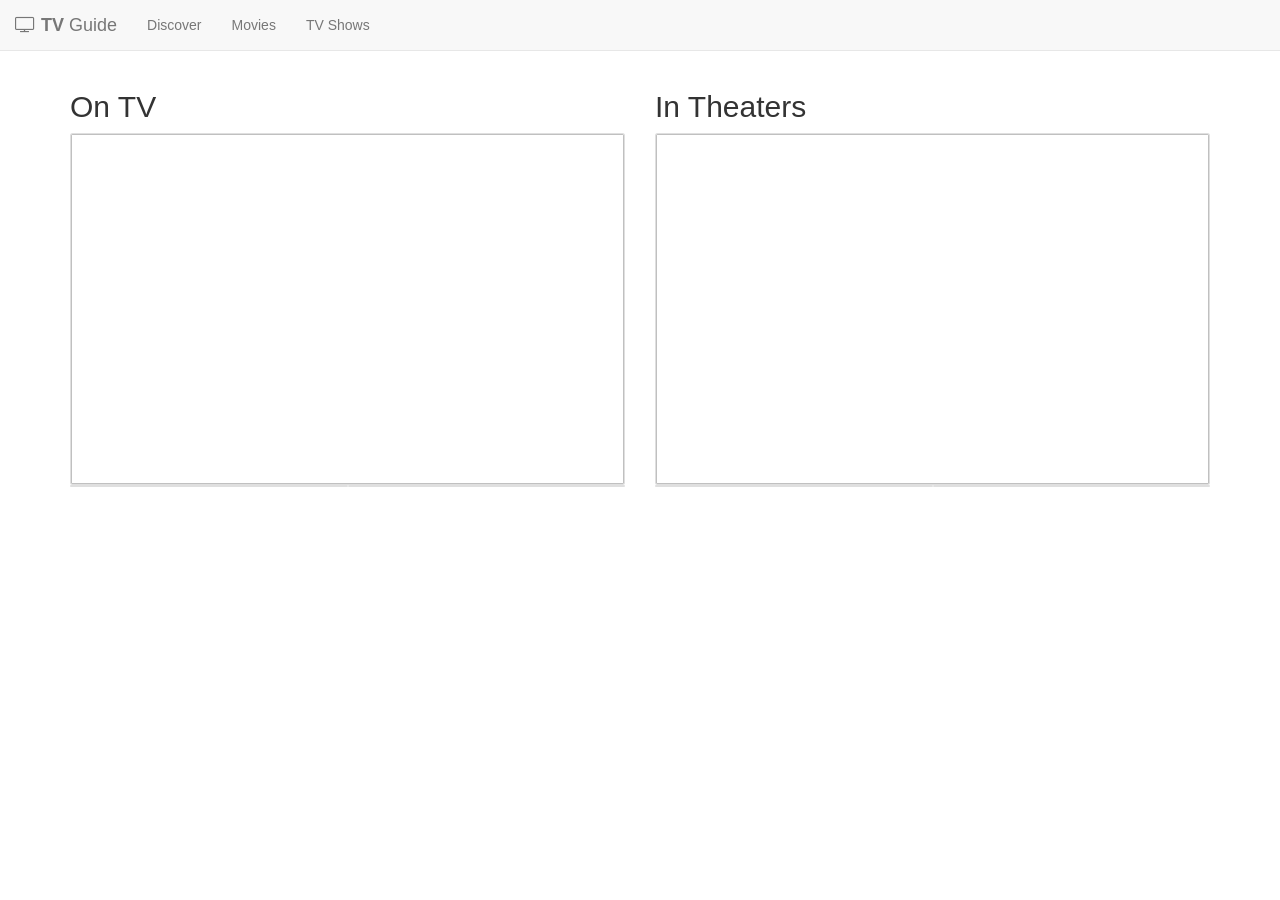
<file: Project2/app/html/index.html>
﻿<!DOCTYPE html>
<html>
<head>
    <title></title>
	<meta charset="utf-8" />

    <link href="../../Content/bootstrap.css" rel="stylesheet" />
    <link href="../../Content/font-awesome.css" rel="stylesheet" />
    <link href="../css/project2.css" rel="stylesheet" />

    <script src="../../Scripts/jquery-3.1.1.js"></script>
    <script src="../../Scripts/jquery-ui-1.12.1.js"></script>
    <script src="../../Scripts/knockout-3.4.2.js"></script>
    <script src="../js/namespace.js"></script>
    <script src="../js/dataService.js"></script>
    <script src="../js/home.js"></script>
   
</head>
<body>
    <!--<div class="container">
        <ul class="nav nav-tabs">
            <li role="presentation" class="active disabled"><a href="#">Home</a></li>
            <li role="presentation"><a href="discover.html">Discover</a></li>
            <li role="presentation"><a href="movies.html">Movies</a></li>
            <li role="presentation"><a href="tvShows.html">TV Shows</a></li>
        </ul>
        <div class="row">
            <div></div>
        </div>
    </div>-->
    <nav class="navbar navbar-default navbar-fixed-top">
        <div class="container-fluid">
            <!-- Brand and toggle get grouped for better mobile display -->
            <div class="navbar-header">
                <a class="navbar-brand" href="home.html">
                    <i class="fa fa-television" aria-hidden="true"></i>&nbsp;<strong>TV</strong> Guide
                </a>
            </div>
            <!-- Collect the nav links, forms, and other content for toggling -->
            <div class="collapse navbar-collapse" id="bs-example-navbar-collapse-1">
                <ul class="nav navbar-nav">
                    <li role="presentation"><a href="discover.html">Discover</a></li>
                    <li role="presentation"><a href="movies.html">Movies</a></li>
                    <li role="presentation"><a href="tvShows.html">TV Shows</a></li>
                </ul>


            </div><!-- /.navbar-collapse -->
        </div><!-- /.container-fluid -->
    </nav>

    <div class="container">

        <div class="row">
            <div class="col-md-6">
                <h2>On TV</h2>
                <div class="">
                    <div class="card card-inverse">

                        <img class="card-img" data-bind="attr:{src:constructImageURL(tvShows[0].backdrop_path,1),
                            alt:tvShows[0].name, title:tvShows[0].name}" style="height:350px"/>

                        <div class="card-img-overlay">
                            <h4 class="card-title" data-bind="text:tvShows[0].name"></h4>
                        </div>
                    </div>
                </div>

                <div class="">
                    <div class="col-md-6 card card-inverse no-padding">
                        <img class="card-img" data-bind="attr:{src:constructImageURL(tvShows[1].backdrop_path,0),
        alt:tvShows[1].name,title:tvShows[1].name}" />
                        <div class="card-img-overlay">
                            <h4 class="card-title" data-bind="text:tvShows[1].name"></h4>
                        </div>
                    </div>
                    <div class="col-md-6 card card-inverse no-padding">
                        <img class="card-img" data-bind="attr:{src:constructImageURL(tvShows[2].backdrop_path,0),
    alt:tvShows[2].name, title:tvShows[2].name}" />
                        <div class="card-img-overlay">
                            <h4 class="card-title" data-bind="text:tvShows[2].name"></h4>
                        </div>
                    </div>
                </div>
            </div>
            <div class="col-md-6">
                <h2>In Theaters</h2>
                <div class="" data-bind="with:movies[0]">
                    <a href="#" data-bind="click:$root.redirectToMovieDetails">
                        <div class="card card-inverse">

                            <img class="card-img" data-bind="attr:{src:$root.constructImageURL(backdrop_path,1),alt:title,title:title}"  style="height:350px"/>

                            <div class="card-img-overlay">

                                <h4 class="card-title" data-bind="text:title"></h4>

                            </div>
                        </div>
                    </a>
                </div>

                <div class="">
                    <div data-bind="with:movies[1]">
                        <a href="#" data-bind="click:$root.redirectToMovieDetails">

                            <div class="col-md-6 card card-inverse no-padding">

                                <img class="card-img" data-bind="attr:{src:$root.constructImageURL(backdrop_path,0),alt:title,title:title}" />

                                <div class="card-img-overlay">

                                    <h4 class="card-title" data-bind="text:title"></h4>

                                </div>
                            </div>
                        </a>
                    </div>
                    
                    <div data-bind="with:movies[2]">
                        <a href="#" data-bind="click:$root.redirectToMovieDetails">
                            <div class="col-md-6 card card-inverse no-padding" >

                                <img class="card-img" data-bind="attr:{src:$root.constructImageURL(backdrop_path,0),alt:title,title:title}" />

                                <div class="card-img-overlay">

                                    <h4 class="card-title" data-bind="text:title"></h4>

                                </div>
                            </div>

                        </a>
                    </div>
                </div>
            </div>
        </div>
    </div>
</body>
</html>
</file>
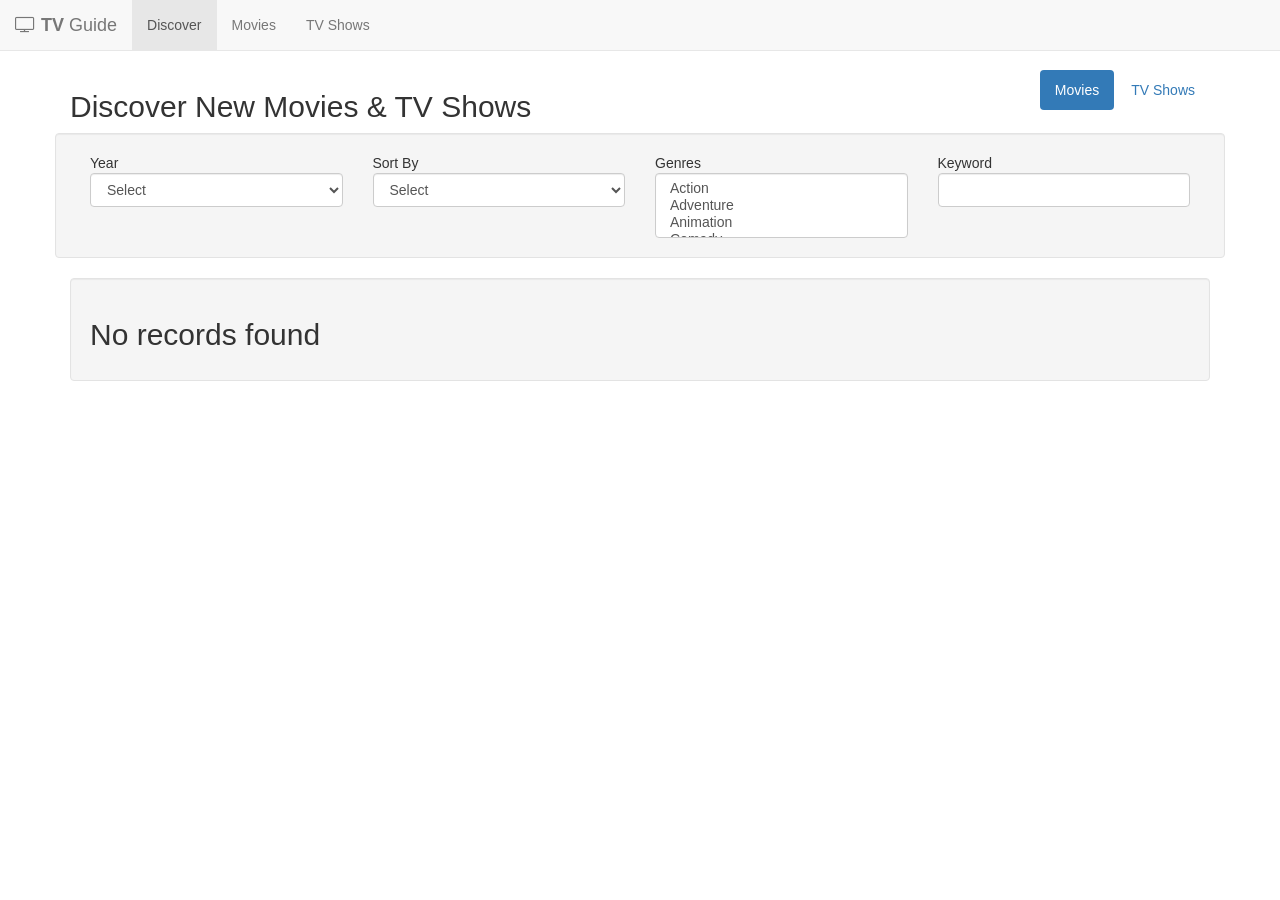
<file: Project2/app/html/discover.html>
﻿<!DOCTYPE html>
<html>
<head>
    <title></title>
	<meta charset="utf-8" />
    <link href="../../Content/bootstrap.css" rel="stylesheet" />
    <link href="../../Content/font-awesome.css" rel="stylesheet" />
    <link href="../css/project2.css" rel="stylesheet" />

    <script src="../../Scripts/jquery-3.1.1.js"></script>
    <script src="../../Scripts/jquery-ui-1.12.1.js"></script>
    <script src="../../Scripts/knockout-3.4.2.js"></script>
    <script src="../js/namespace.js"></script>
    <script src="../js/dataService.js"></script>
    <script src="../js/discover.js"></script>
</head>
<body>
    <!--<div class="container">
        <ul class="nav nav-tabs">
            <li role="presentation"><a href="home.html">Home</a></li>
            <li role="presentation" class="active disabled"><a href="#">Discover</a></li>
            <li role="presentation"><a href="movies.html">Movies</a></li>
            <li role="presentation"><a href="tvShows.html">TV Shows</a></li>
        </ul>
    </div>-->
    <nav class="navbar navbar-default navbar-fixed-top">
        <div class="container-fluid">
            <!-- Brand and toggle get grouped for better mobile display -->
            <div class="navbar-header">
                <a class="navbar-brand" href="index.html">
                    <i class="fa fa-television" aria-hidden="true"></i>&nbsp;<strong>TV</strong> Guide
                </a>
            </div>
            <!-- Collect the nav links, forms, and other content for toggling -->
            <div class="collapse navbar-collapse" id="bs-example-navbar-collapse-1">
                <ul class="nav navbar-nav">
                    <li role="presentation" class="active"><a href="discover.html">Discover</a></li>
                    <li role="presentation"><a href="movies.html">Movies</a></li>
                    <li role="presentation"><a href="tvShows.html">TV Shows</a></li>
                </ul>


            </div><!-- /.navbar-collapse -->
        </div><!-- /.container-fluid -->
    </nav>

    <div class="container">
        <div class="row">
            <div class="col-md-8">
                <h2>
                    Discover New Movies &amp; TV Shows
                </h2>
            </div>
            <div class="col-md-4">
                <!--<ul class="nav nav-pills pull-right">
                    <li role="presentation" class="active" id="movieTab"><a href="#" data-bind="click:selectMovieListener">Movies</a></li>
                    <li role="presentation" id="tvTab"><a href="#" data-bind="click:selectTvShowListener">TV Shows</a></li>
                </ul>-->
                <div id="tab" class="pull-right">
                    <ul class="nav nav-pills">
                        <li role="presentation" class="active" id="movieTab"><a href="#" data-bind="click:selectMovieListener">Movies</a></li>
                        <li role="presentation" id="tvTab"><a href="#" data-bind="click:selectTvShowListener">TV Shows</a></li>
                    </ul>
                </div>
            </div>
        </div>
        <div class="row well">
            
            <div class="col-md-3">
                <div><span>Year</span></div>
                <select class="form-control" data-bind="options:yearOptions, value:year, optionsCaption: 'Select'"></select>
            </div>
            <div class="col-md-3">
                <div><span>Sort By</span></div>
                <select class="form-control" data-bind="options:sortByOptions, value:sortBy, optionsText:'value',optionsValue:'key', optionsCaption: 'Select'"></select>
            </div>
            <div class="col-md-3">
                <div><span>Genres</span></div>
                <select class="form-control" multiple size="3" data-bind="options:genresOptions, selectedOptions:genres, optionsText:'name',optionsValue:'id'"></select>
            </div>
            <div class="col-md-3">
                <div><span>Keyword</span></div>
                <input class="form-control" type="text" data-bind="value:keyword, valueUpdate:'keyup'"/>
            </div>
        </div>
        <div class="well">
            <div data-bind="if:isMovie">
                <div data-bind="if:movies().length>0">
                    <div class="row" data-bind="foreach:movies">
                        <div class="col-md-6">

                            <div class="thumbnail" style="height:640px">
                                <img data-bind="attr:{src:$parent.constructImageUrl($data),alt:original_title}" />
                                <br />
                                <div class="caption">
                                    <div>
                                        <a class="" data-bind="text:title, click:$parent.redirectToMovieDetails" href="#"></a>
                                        <p class="pull-right">
                                            <span class="" data-bind="text:vote_average"></span>
                                            <i class="fa fa-star" aria-hidden="true"></i>
                                        </p>
                                    </div>
                                    <br />
                                    <div>
                                        <i class="fa fa-calendar" aria-hidden="true"></i>
                                        <span data-bind="text:release_date"></span>
                                        <span class="pull-right" data-bind="text:$parent.getGenres(genre_ids)"></span>
                                    </div>
                                 
                                </div>
                            </div>
                        </div>

                    </div>
                    <div class="row">
                        <span data-bind="text:getPageDetails()"></span>
                        <div class="pull-right">
                            <a data-bind="if: page()>1, click:goToPreviousPage" href="#">
                                <i class="fa fa-arrow-left fa-2x" aria-hidden="true"></i>
                            </a>
                            <a data-bind="if:page()<=totalPages(), click:goToNextPage" href="#">
                                <i class="fa fa-arrow-right fa-2x" aria-hidden="true"></i>
                            </a>
                        </div>

                    </div>
                </div>
                <div data-bind="if:movies().length==0">
                    <h2>No records found</h2>
                </div>
            </div>
            <div data-bind="if:isTvShow">
                <h2>No records found</h2>
            </div>
        </div>

        
    </div>
</body>
</html>
</file>
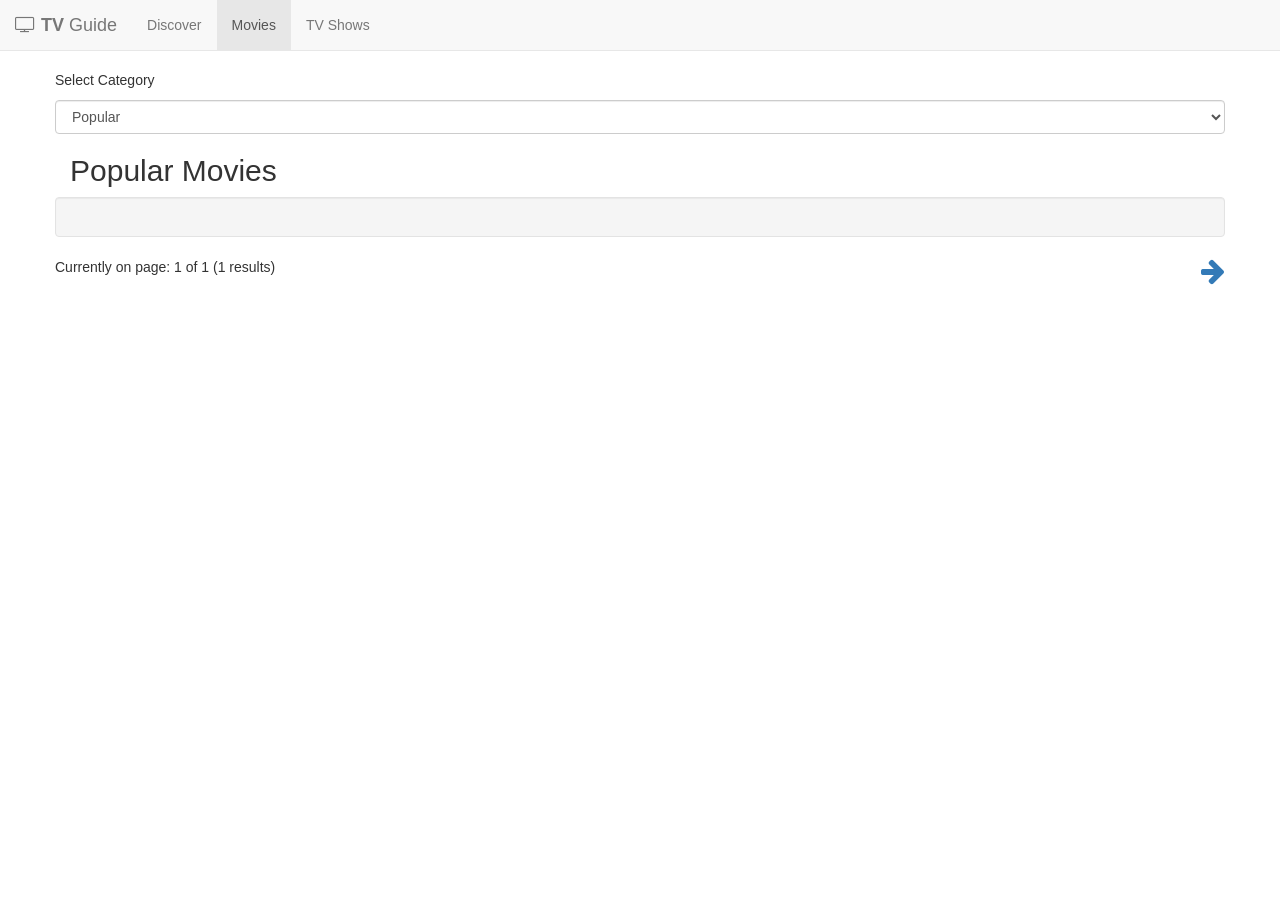
<file: Project2/app/html/movies.html>
﻿<!DOCTYPE html>
<html>
<head>
    <title></title>
	<meta charset="utf-8" />

    <link href="../../Content/bootstrap.css" rel="stylesheet" />
    <link href="../../Content/themes/base/jquery-ui.css" rel="stylesheet" />
    <link href="../../Content/font-awesome.css" rel="stylesheet" />
    <link href="../css/project2.css" rel="stylesheet" />

    <script src="../../Scripts/jquery-3.1.1.js"></script>
    <script src="../../Scripts/jquery-ui-1.12.1.js"></script>
    <script src="../../Scripts/knockout-3.4.2.js"></script>
    
    <script src="../js/namespace.js"></script>
    <script src="../js/dataService.js"></script>
    <script src="../js/movies.js"></script>
</head>
<body>
    <!--<div class="container">
        <ul class="nav nav-tabs">
            <li role="presentation"><a href="home.html">Home</a></li>
            <li role="presentation"><a href="discover.html">Discover</a></li>
            <li role="presentation" class="active disabled"><a href="#">Movies</a></li>
            <li role="presentation"><a href="tvShows.html">TV Shows</a></li>
        </ul>
    </div>-->
    <nav class="navbar navbar-default navbar-fixed-top">
        <div class="container-fluid">
            <!-- Brand and toggle get grouped for better mobile display -->
            <div class="navbar-header">
                <a class="navbar-brand" href="index.html">
                    <i class="fa fa-television" aria-hidden="true"></i>&nbsp;<strong>TV</strong> Guide
                </a>
            </div>
            <!-- Collect the nav links, forms, and other content for toggling -->
            <div class="collapse navbar-collapse" id="bs-example-navbar-collapse-1">
                <ul class="nav navbar-nav">
                    <li role="presentation"><a href="discover.html">Discover</a></li>
                    <li role="presentation" class="active"><a href="movies.html">Movies</a></li>
                    <li role="presentation"><a href="tvShows.html">TV Shows</a></li>
                </ul>


            </div><!-- /.navbar-collapse -->
        </div><!-- /.container-fluid -->
    </nav>
    <div class="container">
        <div class="row">
            <!--<div id="moviesTabs">
                <ul>
                    <li><a href="#popularTab" data-bind="click:loadPopularMovies">Popular</a></li>
                    <li><a href="#topRatedTab" data-bind="click:loadTopRatedMovies">Top Rated</a></li>
                    <li><a href="#upcomingTab">Upcoming</a></li>
                    <li><a href="#nowPlayingTab">Now Playing</a></li>
                </ul>
                <div id="popularTab">
                    Popular
                </div>
                <div id="topRatedTab">
                    Top Rated
                </div>
                <div id="upcomingTab">
                    Upcoming
                </div>
                <div id="nowPlayingTab">
                    Now Playing
                </div>
            </div>-->
            <p>Select Category</p>
            <select class="form-control" data-bind="options:categories, value:selectedCategory, optionsText:'name',optionsValue:'key'"></select>
        </div>
        <div class="row">
            <div class="col-md-6">
                <h2 id="title" data-bind="text:movieListTitle"></h2>
            </div>
        </div>
        <div class="row well">
            <div data-bind="foreach:movieList">

                <div class="col-md-6">
                    <div class="thumbnail" style="height:680">
                        <img data-bind="attr:{src:$parent.constructImageUrl($data),alt:original_title}" />
                        <br />
                        <div class="caption">
                            <div>
                                <a class="" data-bind="text:title, click:$parent.redirectToMovieDetails" href="#"></a>
                                <p class="pull-right">
                                    <span class="" data-bind="text:vote_average"></span>
                                    <i class="fa fa-star" aria-hidden="true"></i>
                                </p>
                            </div>
                            <br />
                            <div>
                                <i class="fa fa-calendar" aria-hidden="true"></i>
                                <span data-bind="text:release_date"></span>
                                <span class="pull-right" data-bind="text:$parent.getGenres(genre_ids)"></span>
                            </div>
                            <br />
                            <p data-bind="text:overview" class="truncate"></p>
                        </div>
                    </div>
                </div>
            </div>
        </div>
        <div class="row">
            <span data-bind="text:getPageDetails()"></span>
            <div class="pull-right">
                <a data-bind="if: pageNo()>1, click:goToPreviousPage" href="#">
                    <i class="fa fa-arrow-left fa-2x" aria-hidden="true"></i>
                </a>
                <a data-bind="if:pageNo()<=totalPages(), click:goToNextPage" href="#">
                    <i class="fa fa-arrow-right fa-2x" aria-hidden="true"></i>
                </a>
            </div>
           
        </div>
        <br/><br /><br />
    </div>
</body>
</html>
</file>
<file: Project2/app/css/project2.css>
﻿body {
     padding-top: 70px;
}

.card {
  position: relative;
  display: -webkit-box;
  display: -webkit-flex;
  display: -ms-flexbox;
  display: flex;
  -webkit-box-orient: vertical;
  -webkit-box-direction: normal;
  -webkit-flex-direction: column;
      -ms-flex-direction: column;
          flex-direction: column;
  background-color: #fff;
  border: 1px solid rgba(0, 0, 0, 0.125);
  border-radius: 0.25rem;
}

.card-block {
  -webkit-box-flex: 1;
  -webkit-flex: 1 1 auto;
      -ms-flex: 1 1 auto;
          flex: 1 1 auto;
  padding: 1.25rem;
}

.card-title {
  margin-bottom: 0.75rem;
}

.card-subtitle {
  margin-top: -0.375rem;
  margin-bottom: 0;
}

.card-text:last-child {
  margin-bottom: 0;
}

.card-link:hover {
  text-decoration: none;
}

.card-link + .card-link {
  margin-left: 1.25rem;
}

.card > .list-group:first-child .list-group-item:first-child {
  border-top-right-radius: 0.25rem;
  border-top-left-radius: 0.25rem;
}

.card > .list-group:last-child .list-group-item:last-child {
  border-bottom-right-radius: 0.25rem;
  border-bottom-left-radius: 0.25rem;
}

.card-header {
  padding: 0.75rem 1.25rem;
  margin-bottom: 0;
  background-color: #f7f7f9;
  border-bottom: 1px solid rgba(0, 0, 0, 0.125);
}

.card-header:first-child {
  border-radius: calc(0.25rem - 1px) calc(0.25rem - 1px) 0 0;
}

.card-footer {
  padding: 0.75rem 1.25rem;
  background-color: #f7f7f9;
  border-top: 1px solid rgba(0, 0, 0, 0.125);
}

.card-footer:last-child {
  border-radius: 0 0 calc(0.25rem - 1px) calc(0.25rem - 1px);
}

.card-header-tabs {
  margin-right: -0.625rem;
  margin-bottom: -0.75rem;
  margin-left: -0.625rem;
  border-bottom: 0;
}

.card-header-pills {
  margin-right: -0.625rem;
  margin-left: -0.625rem;
}

.card-primary {
  background-color: #0275d8;
  border-color: #0275d8;
}

.card-primary .card-header,
.card-primary .card-footer {
  background-color: transparent;
}

.card-success {
  background-color: #5cb85c;
  border-color: #5cb85c;
}

.card-success .card-header,
.card-success .card-footer {
  background-color: transparent;
}

.card-info {
  background-color: #5bc0de;
  border-color: #5bc0de;
}

.card-info .card-header,
.card-info .card-footer {
  background-color: transparent;
}

.card-warning {
  background-color: #f0ad4e;
  border-color: #f0ad4e;
}

.card-warning .card-header,
.card-warning .card-footer {
  background-color: transparent;
}

.card-danger {
  background-color: #d9534f;
  border-color: #d9534f;
}

.card-danger .card-header,
.card-danger .card-footer {
  background-color: transparent;
}

.card-outline-primary {
  background-color: transparent;
  border-color: #0275d8;
}

.card-outline-secondary {
  background-color: transparent;
  border-color: #ccc;
}

.card-outline-info {
  background-color: transparent;
  border-color: #5bc0de;
}

.card-outline-success {
  background-color: transparent;
  border-color: #5cb85c;
}

.card-outline-warning {
  background-color: transparent;
  border-color: #f0ad4e;
}

.card-outline-danger {
  background-color: transparent;
  border-color: #d9534f;
}

.card-inverse {
  color: rgba(255, 255, 255, 0.65);
}

.card-inverse .card-header,
.card-inverse .card-footer {
  background-color: transparent;
  border-color: rgba(255, 255, 255, 0.2);
}

.card-inverse .card-header,
.card-inverse .card-footer,
.card-inverse .card-title,
.card-inverse .card-blockquote {
  color: #fff;
}

.card-inverse .card-link,
.card-inverse .card-text,
.card-inverse .card-subtitle,
.card-inverse .card-blockquote .blockquote-footer {
  color: rgba(255, 255, 255, 0.65);
}

.card-inverse .card-link:focus, .card-inverse .card-link:hover {
  color: #fff;
}

.card-blockquote {
  padding: 0;
  margin-bottom: 0;
  border-left: 0;
}

.card-img {
  border-radius: calc(0.25rem - 1px);
}

.card-img-overlay {
  position: absolute;
  top: 0;
  right: 0;
  bottom: 0;
  left: 0;
  padding: 1.25rem;
}

.card-img-top {
  border-top-right-radius: calc(0.25rem - 1px);
  border-top-left-radius: calc(0.25rem - 1px);
}

.card-img-bottom {
  border-bottom-right-radius: calc(0.25rem - 1px);
  border-bottom-left-radius: calc(0.25rem - 1px);
}

@media (min-width: 576px) {
  .card-deck {
    display: -webkit-box;
    display: -webkit-flex;
    display: -ms-flexbox;
    display: flex;
    -webkit-flex-flow: row wrap;
        -ms-flex-flow: row wrap;
            flex-flow: row wrap;
  }
  .card-deck .card {
    display: -webkit-box;
    display: -webkit-flex;
    display: -ms-flexbox;
    display: flex;
    -webkit-box-flex: 1;
    -webkit-flex: 1 0 0%;
        -ms-flex: 1 0 0%;
            flex: 1 0 0%;
    -webkit-box-orient: vertical;
    -webkit-box-direction: normal;
    -webkit-flex-direction: column;
        -ms-flex-direction: column;
            flex-direction: column;
  }
  .card-deck .card:not(:first-child) {
    margin-left: 15px;
  }
  .card-deck .card:not(:last-child) {
    margin-right: 15px;
  }
}

@media (min-width: 576px) {
  .card-group {
    display: -webkit-box;
    display: -webkit-flex;
    display: -ms-flexbox;
    display: flex;
    -webkit-flex-flow: row wrap;
        -ms-flex-flow: row wrap;
            flex-flow: row wrap;
  }
  .card-group .card {
    -webkit-box-flex: 1;
    -webkit-flex: 1 0 0%;
        -ms-flex: 1 0 0%;
            flex: 1 0 0%;
  }
  .card-group .card + .card {
    margin-left: 0;
    border-left: 0;
  }
  .card-group .card:first-child {
    border-bottom-right-radius: 0;
    border-top-right-radius: 0;
  }
  .card-group .card:first-child .card-img-top {
    border-top-right-radius: 0;
  }
  .card-group .card:first-child .card-img-bottom {
    border-bottom-right-radius: 0;
  }
  .card-group .card:last-child {
    border-bottom-left-radius: 0;
    border-top-left-radius: 0;
  }
  .card-group .card:last-child .card-img-top {
    border-top-left-radius: 0;
  }
  .card-group .card:last-child .card-img-bottom {
    border-bottom-left-radius: 0;
  }
  .card-group .card:not(:first-child):not(:last-child) {
    border-radius: 0;
  }
  .card-group .card:not(:first-child):not(:last-child) .card-img-top,
  .card-group .card:not(:first-child):not(:last-child) .card-img-bottom {
    border-radius: 0;
  }
}

@media (min-width: 576px) {
  .card-columns {
    -webkit-column-count: 3;
       -moz-column-count: 3;
            column-count: 3;
    -webkit-column-gap: 1.25rem;
       -moz-column-gap: 1.25rem;
            column-gap: 1.25rem;
  }
  .card-columns .card {
    display: inline-block;
    width: 100%;
    margin-bottom: 0.75rem;
  }
}

.no-padding{
    padding:0px !important;
}

.text-wrapping{
    word-wrap: break-word;
}

.truncate {
  /*width: 250px;*/
  white-space: nowrap;
  overflow: hidden;
  text-overflow: ellipsis;
}

.line-clamp {
  display: -webkit-box;
  -webkit-line-clamp: 3;
  -webkit-box-orient: vertical;  
}

.padding-left-15{
    padding-left:15px;
}

.profile-thumbnail-height{
    height:365px;
}

.similar-thumbnail-height{
    height:300px;
}

.myDiv {
    position: relative;
    z-index: 1;
}

.myDiv .bg {
    position: absolute;
    z-index: -1;
    top: 0;
    bottom: 0;
    left: 0;
    right: 0;
    opacity: .2;
    width: 100%;
    height: 100%;
}
</file>
